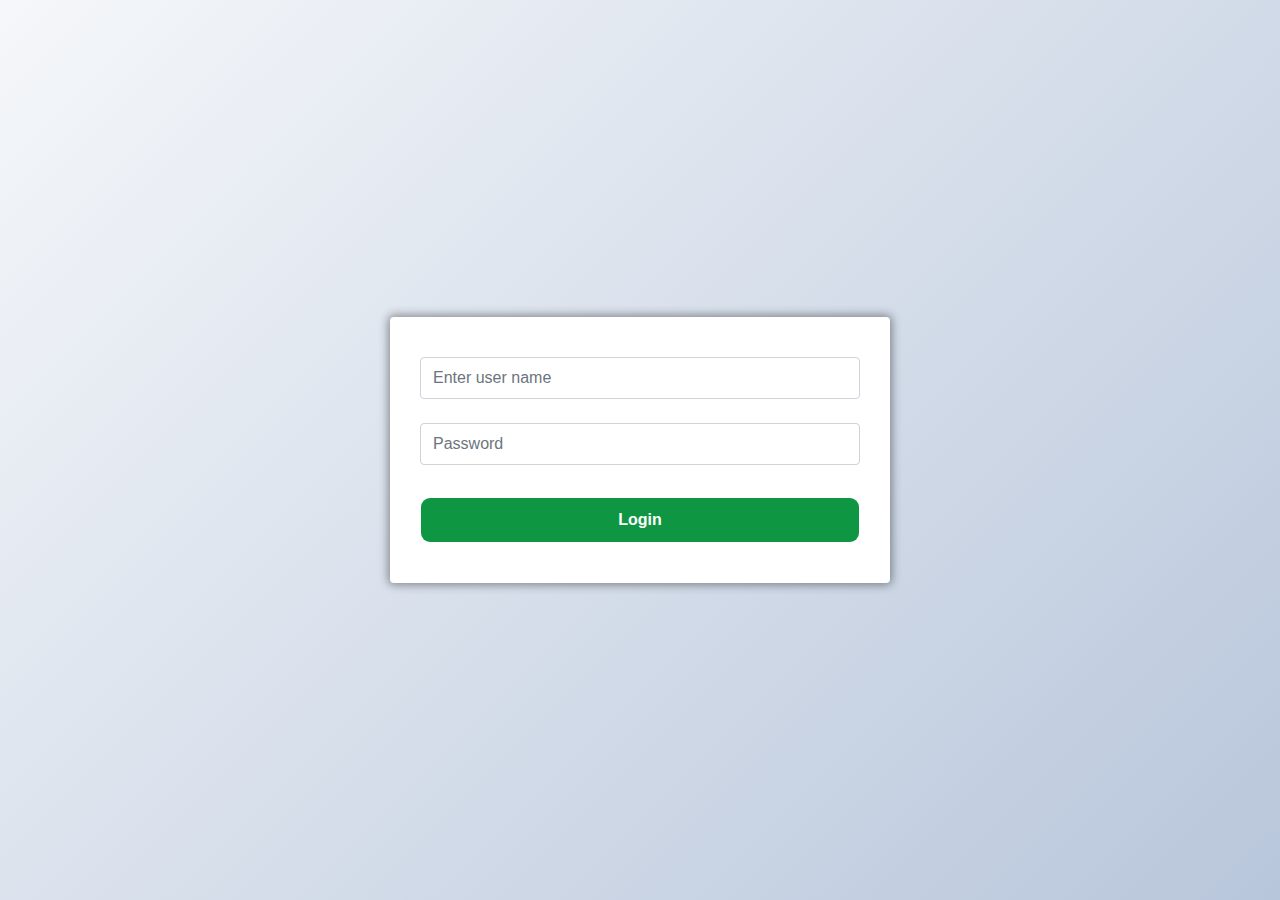
<file: admin/index.html>
<!DOCTYPE html>
<html lang="en">

<head>
    <meta charset="UTF-8">
    <meta http-equiv="X-UA-Compatible" content="IE=edge">
    <meta name="viewport" content="width=device-width, initial-scale=1.0">
    <link href="https://fonts.googleapis.com/css2?family=Lobster&display=swap" rel="stylesheet">
    <link rel="stylesheet" href="assets/bootstrap-css/bootstrap.min.css">
    <script src="assets/jquery/jquery-3.6.0.min.js"></script>
    <title>login</title>
    <style>
        section {
            width: 100%;
            height: 100vh;
            display: flex;
            align-items: center;
            justify-content: center;
            background-color: #b8c6db;
            background-image: linear-gradient(315deg, #b8c6db 0%, #f5f7fa 100%);
        }

        #signInBtn {
            border-radius: 10px;
            padding-top: 10px;
            padding-bottom: 10px;
            width: 100%;
            height: auto;
            font-weight: bold;
            background-color: #0f9643 ;
            color: white;
        }

        #signUpBtn {
            border-radius: 20px;
            padding-top: 10px;
            width: 90%;
            height: auto;
            font-weight: bold;
        }

        .inpt {
            height: auto;
            padding-bottom: 8px;
            padding-top: 8px;
        }

        .forget {
            color: black !important;
            font-size: 14px;
        }

        .forget:hover {
            color: crimson !important;
        }

        .closeBtn {
            position: absolute;
            top: 0px;
            right: 0px;
        }

        span {
            cursor: pointer;
        }

        .wraper {
            width: 1020px;
            height: 600px;
            background-color: cadetblue;
            display: flex;
        }

        .right-wraper {
            max-width: 500px;
            width: 90%;
            height: auto;
            background-color: rgb(255, 255, 255);
            display: flex;
            flex-direction: column;
            align-items: center;
            justify-content: center;
            box-shadow: 0px 0px 10px 2px rgba(0, 0, 0, .4);
            padding: 40px 30px;
            border-radius: 4px;
        }

        .right-wraper h1 {
            font-size: 3rem;
            margin-bottom: 40px;
            font-family: 'Lobster', cursive;
            color: rgb(54, 53, 52);
        }

        .right-wraper form {
            width: 100%;
        }

        .right-wraper .or {
            display: flex;
            align-items: center;
            justify-content: center;
        }

        .right-wraper .or span {
            width: 40%;
            height: 1px;
            background-color: rgba(0, 0, 0, .4);
            margin: 0px 10px;
        }

        .loginGoogle {
            font-weight: 17px;
            font-weight: 600;
            color: blue;
            cursor: pointer;
        }

        .googleLogo {
            width: 25px;
            margin-right: 5px;
        }

        #userValidateMessage,
        #passwordValidateMessage,
        #allValidateMessage,
        #signUpUserValidate,
        #signUpPasswordValidate {
            color: crimson;
            font-style: italic;
            font-size: 14px;
            font-weight: 400;
        }

        .inptincorrect {
            border: solid 1px crimson;
        }
    </style>
</head>

<body>
    <section>
        <div class="right-wraper">
            <form action="" method="post" id="signInForm">
                <input type="text" name="user" class="form-control inpt" placeholder="Enter user name"
                    autocomplete="off">
                <span class="d-block mb-4" id="userValidateMessage"></span>
                <input type="password" name="password" class="form-control inpt" placeholder="Password">
                <span class="d-block mb-4" id="passwordValidateMessage"></span>
                <span class="d-block mb-4 text-center" id="allValidateMessage"></span>
                <input type="submit" id="signInBtn" class="btn mt-2 form-control" value="Login"
                    name="signIn">
            </form>
        </div>
    </section>

    <script src="assets/bootstrap-js/bootstrap.bundle.js"></script>
    <script src="assets/jquery/jquery-3.6.0.min.js"></script>


    <script>
        $(document).ready(function () {
            // sign-in form process
            $('#signInForm').on('submit', function () {
                event.preventDefault();
                dataobj = $('#signInForm').serialize();
                $.ajax({
                    type: 'POST',
                    dataType: 'json',
                    url: 'assets/process/login-process.php',
                    data: dataobj,
                    success: function (data) {
                        //console.log(data)
                        if (!data.massage) {
                            if (data.error.name) {
                                $('#userValidateMessage').text(data.error.name)
                                $('#userValidateMessage').prev().addClass('inptincorrect')
                            }
                            else {
                                $('#userValidateMessage').text('')
                                $('#userValidateMessage').prev().removeClass('inptincorrect')
                            }

                            if (data.error.password) {
                                $('#passwordValidateMessage').text(data.error.password)
                                $('#passwordValidateMessage').prev().addClass('inptincorrect')
                            }
                            else {
                                $('#passwordValidateMessage').text('')
                                $('#passwordValidateMessage').prev().removeClass('inptincorrect')
                            }

                            if (data.error.incorrect) {
                                $('#allValidateMessage').text(data.error.incorrect)
                                $('#userValidateMessage').prev().addClass('inptincorrect')
                                $('#passwordValidateMessage').prev().addClass('inptincorrect')
                            }
                            else {
                                $('#allValidateMessage').text('')
                            }

                            if (data.error.banned) {
                                alert(data.error.banned)
                            }
                        }
                        if (data.massage) {                            
                            window.location = `${data.massage}`;
                        }
                    }
                })
            })
        })

    </script>
</body>

</html>
</file>
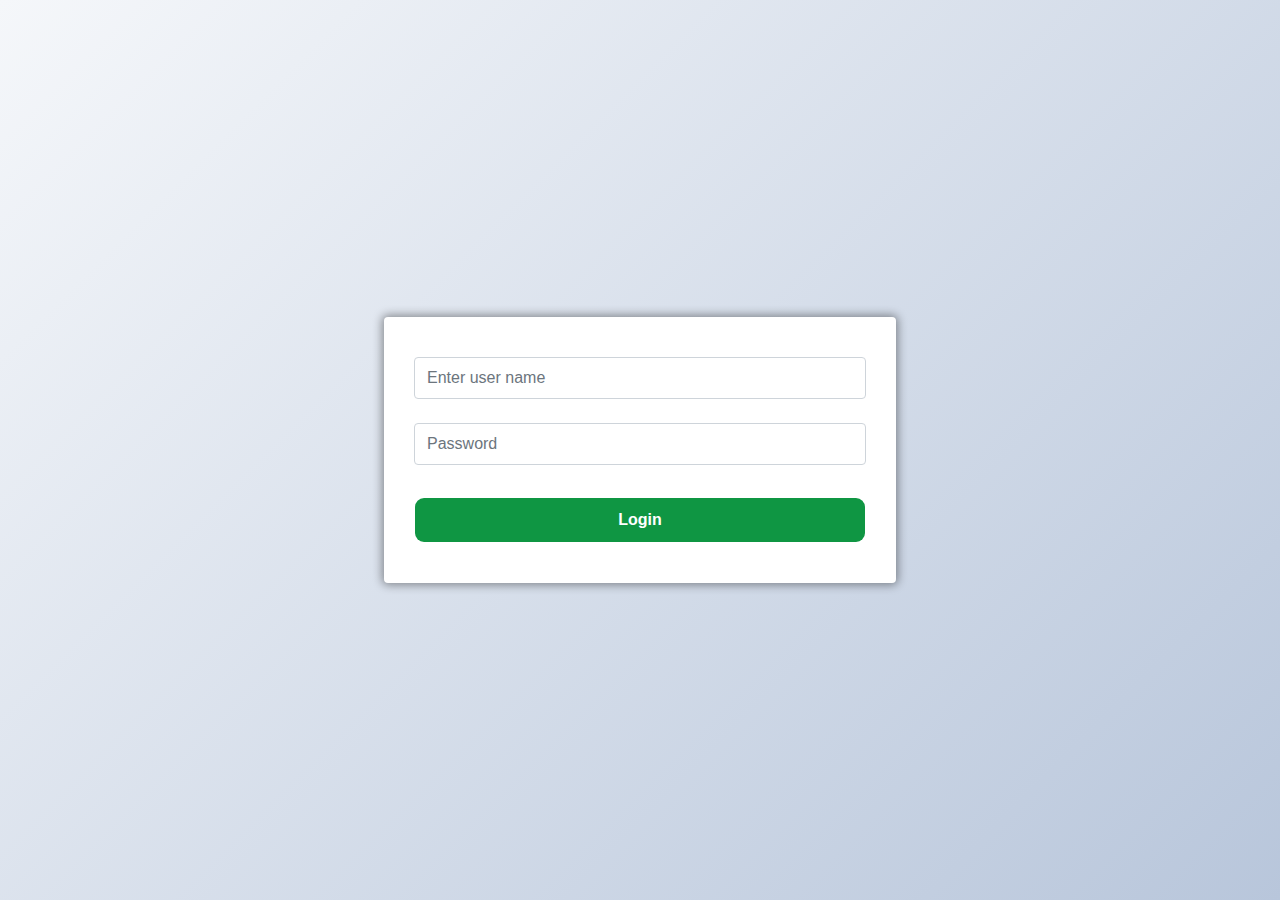
<file: admin/login.html>
<!DOCTYPE html>
<html lang="en">

<head>
    <meta charset="UTF-8">
    <meta http-equiv="X-UA-Compatible" content="IE=edge">
    <meta name="viewport" content="width=device-width, initial-scale=1.0">
    <link href="https://fonts.googleapis.com/css2?family=Lobster&display=swap" rel="stylesheet">
    <link rel="stylesheet" href="assets/bootstrap-css/bootstrap.min.css">
    <script src="assets/jquery/jquery-3.6.0.min.js"></script>
    <title>login</title>
    <style>
        section {
            width: 100%;
            height: 100vh;
            display: flex;
            align-items: center;
            justify-content: center;
            background-color: #b8c6db;
            background-image: linear-gradient(315deg, #b8c6db 0%, #f5f7fa 100%);
        }

        #signInBtn {
            border-radius: 10px;
            padding-top: 10px;
            padding-bottom: 10px;
            width: 100%;
            height: auto;
            font-weight: bold;
            background-color: #0f9643 ;
            color: white;
        }

        #signUpBtn {
            border-radius: 20px;
            padding-top: 10px;
            width: 90%;
            height: auto;
            font-weight: bold;
        }

        .inpt {
            height: auto;
            padding-bottom: 8px;
            padding-top: 8px;
        }

        .forget {
            color: black !important;
            font-size: 14px;
        }

        .forget:hover {
            color: crimson !important;
        }

        .closeBtn {
            position: absolute;
            top: 0px;
            right: 0px;
        }

        span {
            cursor: pointer;
        }

        .wraper {
            width: 1020px;
            height: 600px;
            background-color: cadetblue;
            display: flex;
        }

        .right-wraper {
            width: 40%;
            height: auto;
            background-color: rgb(255, 255, 255);
            display: flex;
            flex-direction: column;
            align-items: center;
            justify-content: center;
            box-shadow: 0px 0px 10px 2px rgba(0, 0, 0, .4);
            padding: 40px 30px;
            border-radius: 4px;
        }

        .right-wraper h1 {
            font-size: 3rem;
            margin-bottom: 40px;
            font-family: 'Lobster', cursive;
            color: rgb(54, 53, 52);
        }

        .right-wraper form {
            width: 100%;
        }

        .right-wraper .or {
            display: flex;
            align-items: center;
            justify-content: center;
        }

        .right-wraper .or span {
            width: 40%;
            height: 1px;
            background-color: rgba(0, 0, 0, .4);
            margin: 0px 10px;
        }

        .loginGoogle {
            font-weight: 17px;
            font-weight: 600;
            color: blue;
            cursor: pointer;
        }

        .googleLogo {
            width: 25px;
            margin-right: 5px;
        }

        #userValidateMessage,
        #passwordValidateMessage,
        #allValidateMessage,
        #signUpUserValidate,
        #signUpPasswordValidate {
            color: crimson;
            font-style: italic;
            font-size: 14px;
            font-weight: 400;
        }

        .inptincorrect {
            border: solid 1px crimson;
        }
    </style>
</head>

<body>
    <section>
        <div class="right-wraper">
            <form action="" method="post" id="signInForm">
                <input type="text" name="user" class="form-control inpt" placeholder="Enter user name"
                    autocomplete="off">
                <span class="d-block mb-4" id="userValidateMessage"></span>
                <input type="password" name="password" class="form-control inpt" placeholder="Password">
                <span class="d-block mb-4" id="passwordValidateMessage"></span>
                <span class="d-block mb-4 text-center" id="allValidateMessage"></span>
                <input type="submit" id="signInBtn" class="btn mt-2 form-control" value="Login"
                    name="signIn">
            </form>
        </div>
    </section>

    <script src="assets/bootstrap-js/bootstrap.bundle.js"></script>
    <script src="assets/jquery/jquery-3.6.0.min.js"></script>


    <script>
        $(document).ready(function () {
            // sign-in form process
            $('#signInForm').on('submit', function () {
                event.preventDefault();
                dataobj = $('#signInForm').serialize();
                $.ajax({
                    type: 'POST',
                    dataType: 'json',
                    url: 'assets/process/login-process.php',
                    data: dataobj,
                    success: function (data) {
                        //console.log(data)
                        if (!data.massage) {
                            if (data.error.name) {
                                $('#userValidateMessage').text(data.error.name)
                                $('#userValidateMessage').prev().addClass('inptincorrect')
                            }
                            else {
                                $('#userValidateMessage').text('')
                                $('#userValidateMessage').prev().removeClass('inptincorrect')
                            }

                            if (data.error.password) {
                                $('#passwordValidateMessage').text(data.error.password)
                                $('#passwordValidateMessage').prev().addClass('inptincorrect')
                            }
                            else {
                                $('#passwordValidateMessage').text('')
                                $('#passwordValidateMessage').prev().removeClass('inptincorrect')
                            }

                            if (data.error.incorrect) {
                                $('#allValidateMessage').text(data.error.incorrect)
                                $('#userValidateMessage').prev().addClass('inptincorrect')
                                $('#passwordValidateMessage').prev().addClass('inptincorrect')
                            }
                            else {
                                $('#allValidateMessage').text('')
                            }

                            if (data.error.banned) {
                                alert(data.error.banned)
                            }
                        }
                        if (data.massage) {                            
                            window.location = `${data.massage}`;
                        }
                    }
                })
            })
        })

    </script>
</body>

</html>
</file>
